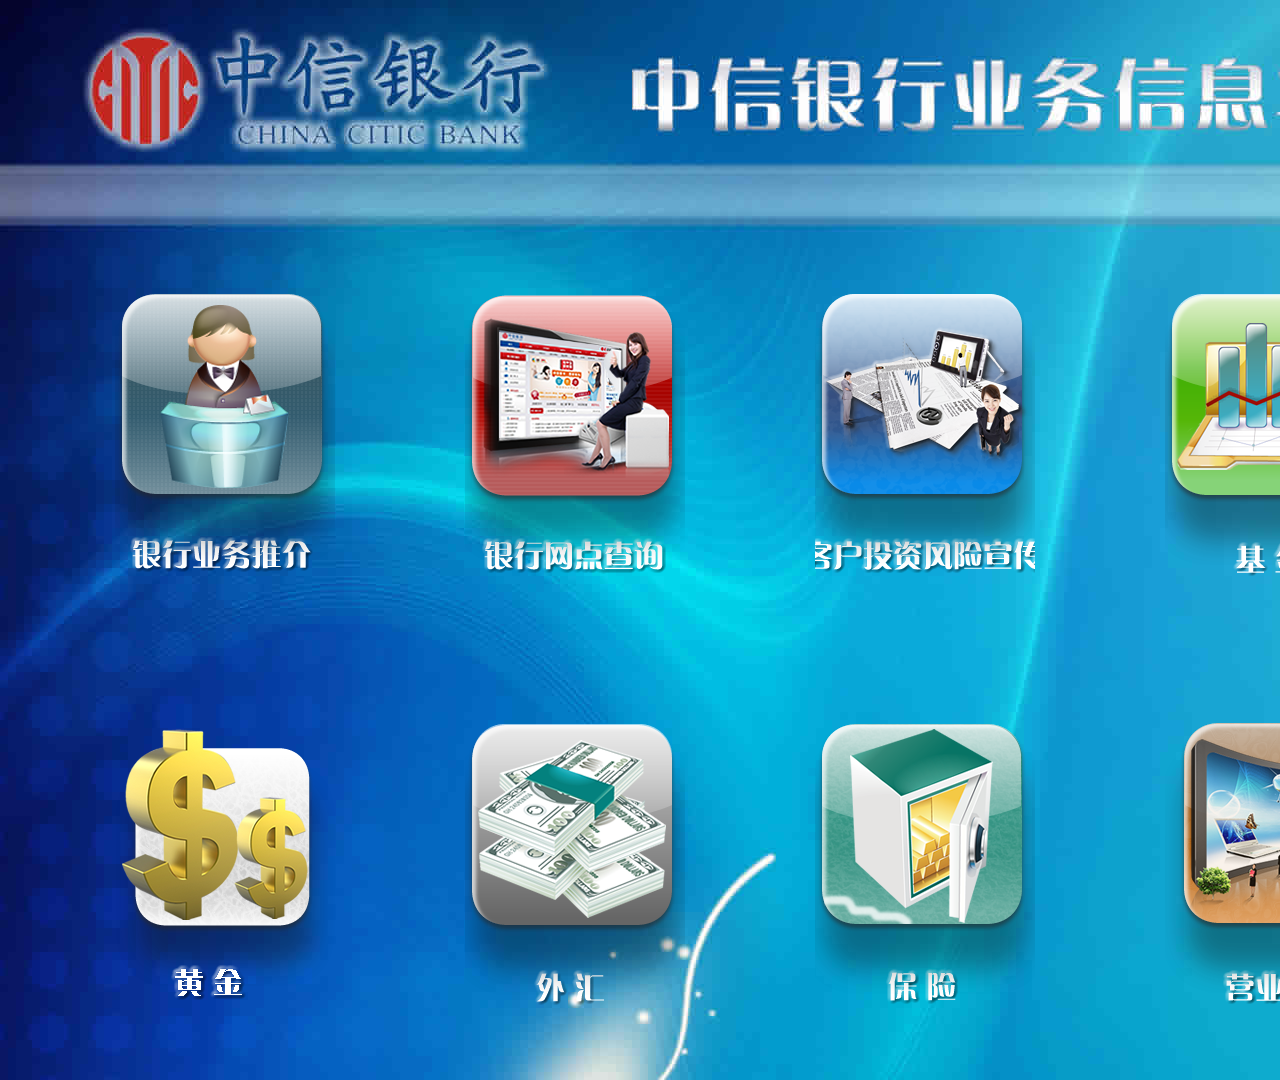
<file: src/web/index.html>
<!DOCTYPE html>
<html lang="en" onselectstart="return false;">
<!--[if lt IE 7]>      <html class="no-js lt-ie9 lt-ie8 lt-ie7"> <![endif]-->
<!--[if IE 7]>         <html class="no-js lt-ie9 lt-ie8"> <![endif]-->
<!--[if IE 8]>         <html class="no-js lt-ie9"> <![endif]-->
<!--[if gt IE 8]><!--> <html class="no-js"> <!--<![endif]-->
    <head>
        <meta charset="utf-8">
        <meta http-equiv="X-UA-Compatible" content="IE=edge,chrome=1">
        <title>中信银行业务信息发布系统</title>
        <meta name="description" content="">
        <meta name="viewport" content="width=device-width">

        <!-- Place favicon.ico and apple-touch-icon.png in the root directory -->

        <link rel="stylesheet" href="css/normalize.css">
        <link rel="stylesheet" href="css/main.css">
        <link rel="stylesheet" href="css/presentation.css">
        <script src="js/vendor/modernizr-2.6.2.min.js"></script>
    </head>
    <body class="body-default">
        <!--&lt;!&ndash;[if lt IE 7]>-->
            <!--<p class="chromeframe">You are using an <strong>outdated</strong> browser. Please <a href="http://browsehappy.com/">upgrade your browser</a> or <a href="http://www.google.com/chromeframe/?redirect=true">activate Google Chrome Frame</a> to improve your experience.</p>-->
        <!--<![endif]&ndash;&gt;-->

        <div id="title"></div>
        <div class='marquee'>福建三元达通信股份有限公司欢迎您！</div>
        <div id="content">

        </div>

        <script src="js/vendor/jquery-1.9.1.min.js"></script>
        <script src="js/vendor/jquery.pause.js"></script>
        <script src="js/vendor/jquery.marquee.min.js"></script>

        <script src="js/plugins.js"></script>
        <script src="js/main.js"></script>

    </body>
</html>
</file>
<file: src/web/css/main.css>
/*
 * HTML5 Boilerplate
 *
 * What follows is the result of much research on cross-browser styling.
 * Credit left inline and big thanks to Nicolas Gallagher, Jonathan Neal,
 * Kroc Camen, and the H5BP dev community and team.
 */

/* ==========================================================================
   Base styles: opinionated defaults
   ========================================================================== */

html,
button,
input,
select,
textarea {
    color: #222;
}

body {
    font-size: 1em;
    line-height: 1.4;
}

/*
 * Remove text-shadow in selection highlight: h5bp.com/i
 * These selection rule sets have to be separate.
 * Customize the background color to match your design.
 */

::-moz-selection {
    background: #b3d4fc;
    text-shadow: none;
}

::selection {
    background: #b3d4fc;
    text-shadow: none;
}

/*
 * A better looking default horizontal rule
 */

hr {
    display: block;
    height: 1px;
    border: 0;
    border-top: 1px solid #ccc;
    margin: 1em 0;
    padding: 0;
}

/*
 * Remove the gap between images and the bottom of their containers: h5bp.com/i/440
 */

img {
    vertical-align: middle;
}

/*
 * Remove default fieldset styles.
 */

fieldset {
    border: 0;
    margin: 0;
    padding: 0;
}

/*
 * Allow only vertical resizing of textareas.
 */

textarea {
    resize: vertical;
}

/* ==========================================================================
   Chrome Frame prompt
   ========================================================================== */

.chromeframe {
    margin: 0.2em 0;
    background: #ccc;
    color: #000;
    padding: 0.2em 0;
}

/* ==========================================================================
   Author's custom styles
   ========================================================================== */

















/* ==========================================================================
   Helper classes
   ========================================================================== */

/*
 * Image replacement
 */

.ir {
    background-color: transparent;
    border: 0;
    overflow: hidden;
    /* IE 6/7 fallback */
    *text-indent: -9999px;
}

.ir:before {
    content: "";
    display: block;
    width: 0;
    height: 150%;
}

/*
 * Hide from both screenreaders and browsers: h5bp.com/u
 */

.hidden {
    display: none !important;
    visibility: hidden;
}

/*
 * Hide only visually, but have it available for screenreaders: h5bp.com/v
 */

.visuallyhidden {
    border: 0;
    clip: rect(0 0 0 0);
    height: 1px;
    margin: -1px;
    overflow: hidden;
    padding: 0;
    position: absolute;
    width: 1px;
}

/*
 * Extends the .visuallyhidden class to allow the element to be focusable
 * when navigated to via the keyboard: h5bp.com/p
 */

.visuallyhidden.focusable:active,
.visuallyhidden.focusable:focus {
    clip: auto;
    height: auto;
    margin: 0;
    overflow: visible;
    position: static;
    width: auto;
}

/*
 * Hide visually and from screenreaders, but maintain layout
 */

.invisible {
    visibility: hidden;
}

/*
 * Clearfix: contain floats
 *
 * For modern browsers
 * 1. The space content is one way to avoid an Opera bug when the
 *    `contenteditable` attribute is included anywhere else in the document.
 *    Otherwise it causes space to appear at the top and bottom of elements
 *    that receive the `clearfix` class.
 * 2. The use of `table` rather than `block` is only necessary if using
 *    `:before` to contain the top-margins of child elements.
 */

.clearfix:before,
.clearfix:after {
    content: " "; /* 1 */
    display: table; /* 2 */
}

.clearfix:after {
    clear: both;
}

/*
 * For IE 6/7 only
 * Include this rule to trigger hasLayout and contain floats.
 */

.clearfix {
    *zoom: 1;
}

/* ==========================================================================
   EXAMPLE Media Queries for Responsive Design.
   These examples override the primary ('mobile first') styles.
   Modify as content requires.
   ========================================================================== */

@media only screen and (min-width: 35em) {
    /* Style adjustments for viewports that meet the condition */
}

@media print,
       (-o-min-device-pixel-ratio: 5/4),
       (-webkit-min-device-pixel-ratio: 1.25),
       (min-resolution: 120dpi) {
    /* Style adjustments for high resolution devices */
}

/* ==========================================================================
   Print styles.
   Inlined to avoid required HTTP connection: h5bp.com/r
   ========================================================================== */

@media print {
    * {
        background: transparent !important;
        color: #000 !important; /* Black prints faster: h5bp.com/s */
        box-shadow: none !important;
        text-shadow: none !important;
    }

    a,
    a:visited {
        text-decoration: underline;
    }

    a[href]:after {
        content: " (" attr(href) ")";
    }

    abbr[title]:after {
        content: " (" attr(title) ")";
    }

    /*
     * Don't show links for images, or javascript/internal links
     */

    .ir a:after,
    a[href^="javascript:"]:after,
    a[href^="#"]:after {
        content: "";
    }

    pre,
    blockquote {
        border: 1px solid #999;
        page-break-inside: avoid;
    }

    thead {
        display: table-header-group; /* h5bp.com/t */
    }

    tr,
    img {
        page-break-inside: avoid;
    }

    img {
        max-width: 100% !important;
    }

    @page {
        margin: 0.5cm;
    }

    p,
    h2,
    h3 {
        orphans: 3;
        widows: 3;
    }

    h2,
    h3 {
        page-break-after: avoid;
    }
}
</file>
<file: src/web/css/presentation.css>
@font-face {
  font-family: "trends";
  src: url("../font/fzcq.ttf") format("truetype");
}
.clickable {
  cursor: pointer;
}
img.button {
  cursor: pointer;
}
body {
  width: 1920px;
  height: 1080px;
}
.body-default {
  background-image: url("../img/background/default.jpg");
}
.body-sub {
  background-image: url("../img/background/sub.jpg");
}
.body-sub01 {
  background-image: url("../img/background/sub-01.jpg");
}
.body-sub02 {
  background-image: url("../img/background/sub-02.jpg");
}
.body-sub03 {
  background-image: url("../img/background/sub-03.jpg");
}
.body-sub04 {
  background-image: url("../img/background/sub-04.jpg");
}
#title {
  height: 165px;
}
.marquee {
  height: 55px;
  font-size: 2.3em;
  color: white;
  overflow-x: hidden;
  font-family: trends, Microsoft YaHei, SimHei;
  text-shadow: 5px 5px 5px #808080;
  letter-spacing: 0.5em;
}
#content .detail {
  margin: 50px 100px 50px 100px;
  font-size: 2em;
  color: white;
}
#content .sub01 .buttons,
#content .sub03 .buttons,
#content .sub04 .buttons {
  position: absolute;
  left: 1600px;
  top: 850px;
}
#content .sub02 .buttons {
  position: absolute;
  left: 1680px;
  top: 900px;
  width: 180px;
  height: 200px;
  cursor: pointer;
}
#content .sub03 .text {
  position: absolute;
  left: 35px;
  top: 340px;
  color: red;
  font-size: 1.75em;
  font-family: SimHei;
  width: 265px;
}
#content .sub03 .video {
  position: absolute;
  left: 600px;
  top: 328px;
  width: 978px;
  height: 612px;
}
#content .sub03 .video video {
  width: 100%;
  height: 100%;
}
#content table#main {
  margin: 0px 50px;
}
#content table#main td {
  padding: 65px;
}
</file>
